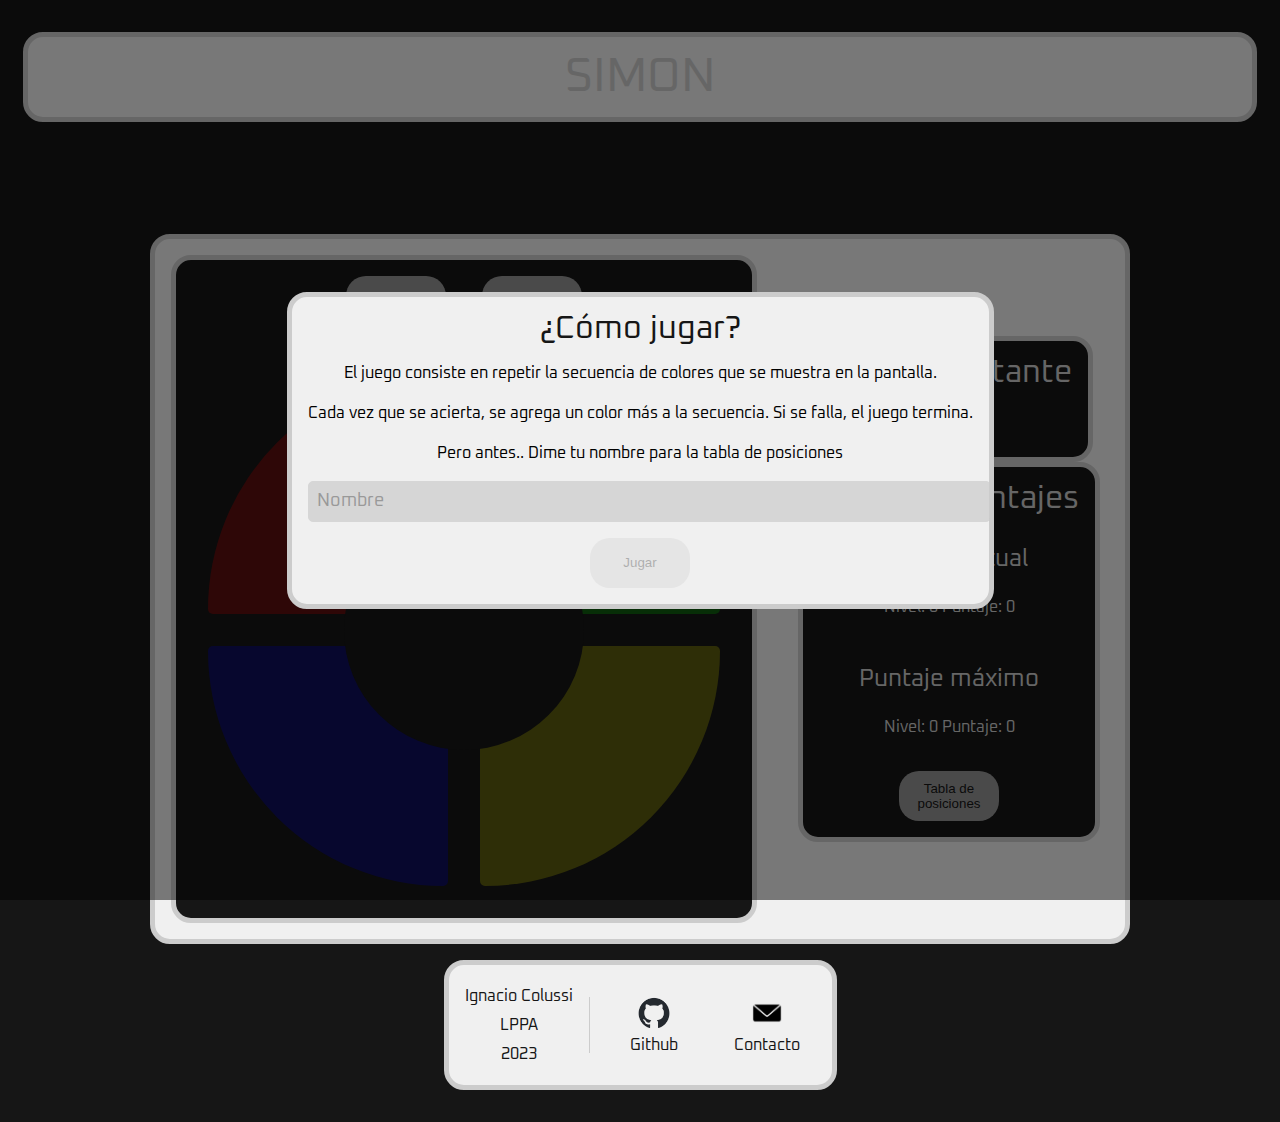
<file: index.html>
<!DOCTYPE html>
<html lang="es">
<head>
  <meta charset= "UTF-8">
  <meta http-equiv= "X-UA-Compatible" content= "IE=edge">
  <meta name= "viewport" content="width=device-width, initial-scale=1.0">
  <title>SIMON Game</title>
  <link rel="stylesheet"  type="text/css" href= "css/reset.css"/>
  <link rel="stylesheet" href="https://fonts.googleapis.com/css2?family=Oxanium">
  <link rel="stylesheet" type="text/css" href="css/styles.css">
  <link rel="stylesheet" type="text/css" href="css/animaciones.css">
  <link rel="stylesheet" type="text/css" href="css/tabla.css">
</head>
<body>
  <header>
    <div class="border bg-light">
      <h1 id="titulo">SIMON</h1>
    </div>
  </header>
  <main>
    <section id="inicioJuego" class="modal">
      <div class="border bg-light">
        <h2>¿Cómo jugar?</h2>
        <p>El juego consiste en repetir la secuencia de colores que se muestra en la pantalla. </p>
        <p> Cada vez que se acierta, se agrega un color más a la secuencia. Si se falla, el juego termina.</p>
        <p>Pero antes.. Dime tu nombre para la tabla de posiciones</p>
        <input type="text" id="nombreJugador" placeholder="Nombre"></input>
        <button id="iniciarJuego" class="btn-inicial" disabled>Jugar</button>
      </div>
    </section>
    <section id="eventos" class="modal fade-out none">
      <div class="border bg-light">
        <h2 id="info"></h2>
        <button id="reanudar" class="btn-inicial" >Reanudar</button>
      </div>
    </section>
    <section id="juego" class="">
      <div class="border bg-light">
       <div class="flex">      
        <div class="border" id="simon">
        <div id="controles">
          <button id="inicio">Iniciar</button>
          <button id="pausa">Pausa</button>
        </div>
        <div id="containerJuego">
          <div id="containerBotones">
            <button class="boton" id="boton1"></button>
            <button class="boton" id="boton2"></button>
          </div>
          <div id="containerBotones">
            <button class="boton" id="boton3"></button>
            <button class="boton" id="boton4"></button>
          </div>
          <div class="middle-circle">
          </div>
        </div>
      </div>
      <section  id="metricas">
        <div class="border bg-dark">
        <h2 id="infoTiempo" class="">Tiempo restante</h2> 
        <p id="tiempo"></p>
        </div>
        <div class="border bg-dark">
        <h2>Tabla de puntajes</h2>
        <div class="puntaje" id="puntajes">
          <h3 class="titulo">Puntaje actual</h3>
          <p id="puntajeActual">Nivel: <span id="nivelValor">0</span> Puntaje: <span id="puntajeValor">0</span></p>
          <h3 class="titulo">Puntaje máximo</h3>
          <p id="puntajeMaximo">Nivel: <span id="nivelMaximoValor">0</span> Puntaje: <span id="puntajeMaximoValor">0</span></p>
          <button id="verTabla" class="btn-inicial">Tabla de posiciones</button>
        </div>
      </div>
      </section>
    </div>
    </div>
    </section>
    <section id="modalTabla" class="modal none">
      <div class="border bg-light relative">
          <button id="cerrarTabla" class="btn-cerrar"></button>
          <h2>Tabla de posiciones</h2>
      <div class="border bg-light">
          <table id="tablaPosiciones">
          <thead>
            <tr>
              <th>Nombre</th>
              <th>Puntaje <span class="order" id="ordenarPuntaje"></span></th>
              <th>Nivel</th>
              <th>Fecha <span class="order" id="ordenarFecha"></span></th>
              <th>Hora</th>
            </tr>
          </thead>
          <tbody>
          </tbody>
        </table>
      </div>
    </section>
    <footer class="border bg-light">
        <div class="column">
          <span>Ignacio Colussi</span>
          <span>LPPA</span>
          <span>2023</span>
        </div>
        <div class="divider"></div>
        <div class="row">
          <a href="https://github.com/ignaciocolussi/lppa-final" target="_blank"><img src="img/github.png" alt="Github"> <span>Github</span></a>
          <a href="/lppa-final/contacto.html" target="_blank"><img src="img/email.png" alt="Github"> <span>Contacto</span></a>
        </div>
    </footer>
  </main>
  <script src="js/script.js"></script>
  <script src="js/tabla.js"></script>
</body>
</html>
</file>
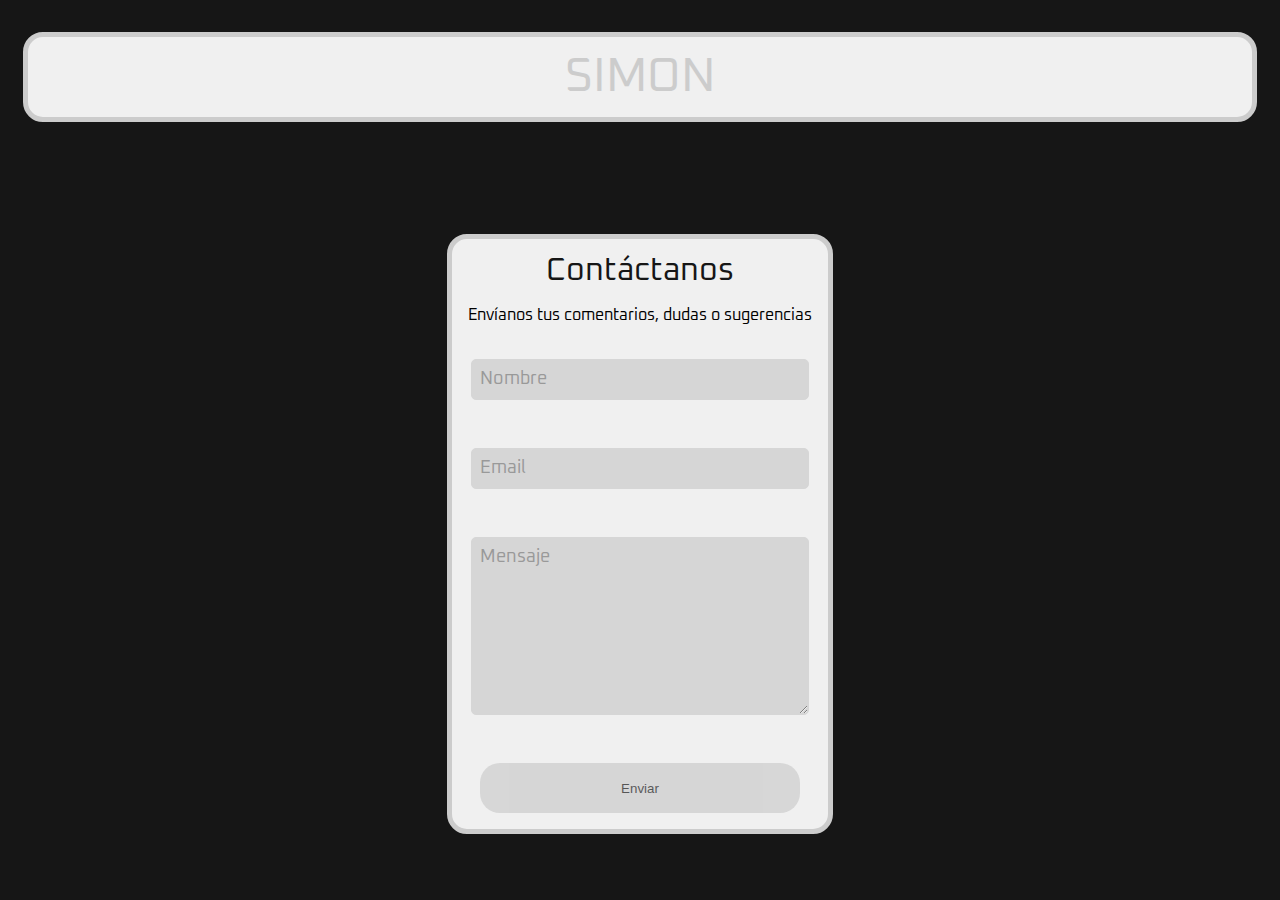
<file: contacto.html>
<!DOCTYPE html>
<html lang="es">
<head>
  <meta charset= "UTF-8">
  <meta http-equiv= "X-UA-Compatible" content= "IE=edge">
  <meta name= "viewport" content="width=device-width, initial-scale=1.0">
  <title>SIMON Game - Contacto</title>
  <link rel="stylesheet"  type="text/css" href= "css/reset.css"/>
  <link rel="stylesheet" href="https://fonts.googleapis.com/css2?family=Oxanium">
  <link rel="stylesheet" type="text/css" href="css/styles.css">
  <link rel="stylesheet" type="text/css" href="css/animaciones.css">
</head>
<body>
    <header>
        <div class="border bg-light">
        <h1 id="titulo">SIMON</h1>
        </div>
    </header>
    <main>
        <section id="contacto" class="flex">
          <form action="" class="border bg-light">
              <h2>Contáctanos</h2>
              <p>Envíanos tus comentarios, dudas o sugerencias</p>
              <input type="text" id="nombre" placeholder="Nombre" >
              <span id="errorNombre"></span>
              <input type="email" id="email" placeholder="Email" >
              <span id="errorEmail"></span>
              <textarea name="mensaje" id="mensaje" cols="30" rows="10" placeholder="Mensaje"></textarea>
              <span id="errorMensaje"></span>
              <button id="enviar" class="btn-inicial">Enviar</button>
          </form>
        </section>
    </main>
    <script src="js/email.js"></script>
</body>
</html>
</file>
<file: css/styles.css>
body {
  background-color: #161616;
  font-family: 'Oxanium', serif;
  text-align: center;
}

h1, h2, h3, h4, h5, h6 {
  margin: 0;
  padding: 0;
  font-family: 'Oxanium', serif;
  color: #ccc;

}

h1 {
  font-size: 3rem;
}

h2 {
  font-size: 2rem;
  color: #161616;
}

h3 {
  font-size: 1.5rem;
}

h4 {
  font-size: 1rem;
}

h5 {
  font-size: 0.75rem;
}

h6 {
  font-size: 0.5rem;
}

header {
  display: flex;
  justify-content: center;
  align-items: center;
  flex-direction: column;
  padding: 2rem;
  background-color: #161616;
  color: #ccc;

}

header div {
  width: 98%;
}

p {
  margin-top: 0;
  margin-bottom: 1rem;
  line-height: 1.5;
}

input, textarea {
  padding: 0.5rem;
  margin-bottom: 1rem;
  width: 100%;
  background-color: #ccc;
  font-family: 'Oxanium', serif;
  border-radius: 0.3125rem; 
  border: 0.0625rem solid #ccc; 
  opacity: 0.7;
  transition: opacity 0.3s;
  color: #161616;
}

input[type="text"],
input[type="email"],
textarea {
  margin-bottom: 1rem;
  font-family: 'Oxanium', serif;
  font-size: large;
  border-radius: 0.3125rem; 
}

input.Invalid,
textarea.invalid {
  border: 0.1875rem solid #ff0000; 
}

main {
  display: flex;
  flex-direction: column;
  justify-content: center;
  align-items: center;
  margin-top: 5rem;
}

.modal {
  display: flex;
  justify-content: center;
  align-items: center;
  flex-direction: column;
  position: fixed;
  top: 0;
  left: 0;
  z-index: 100;
  width: 100%;
  height: 100vh;
  gap: 1rem;
  background-color: #00000080;
}

.modal h2 {
  padding-bottom: 1rem;
}

.flex {
  display: flex;
  flex-direction: row;
  align-items: center;
  align-content: center;
  justify-content: center;
  flex-wrap: wrap;
  gap: 2rem;
}

.bg-light {
  background-color: #f0f0f0;
}

#simon {
  min-width: min-content;
  max-width: 25rem; 
  background-color: #161616;
}

#containerJuego {
  display: flex;
  flex-flow: column wrap;
  justify-content: center;
  align-items: center;
}

.border {
  padding: 1rem;
  border: 0.3125rem solid #ccc; 
  border-radius: 1.25rem; 
}

[id^='info'] {
  margin-bottom: 1.25rem; 
}

#containerBotones {
  display: flex;
  justify-content: space-evenly;
  margin-bottom: 1rem;
  margin-top: 1rem;
}

.boton {
  width: 15rem; 
  height: 15rem;
  margin: 0 1rem;
  border-radius: 50%;
  border: none;
  cursor: pointer;
  opacity: 0.3;
  transition: opacity 0.3s;
}

#controles {
  margin-bottom: 2rem;
}

button {
  margin: 0 1rem;
  width: 6.25rem; 
  height: 3.125rem; 
  border-radius: 1.25rem; 
  border: none;
  opacity: 0.7;
  transition: opacity 0.3s;
  background-color: #ccc;
  color: #161616;
}

button:disabled {
  opacity: 0.3;
  cursor: not-allowed;
}

#controles button:hover:enabled {
  opacity: 1;
  outline: #646464 solid 1px;
  cursor: pointer;
}

#boton1 {
  background-color: #ff0000;
  border-radius: 0.3125rem; 
  border-top-left-radius: 100%;
}

#boton2 {
  background-color: #00ff00;
  border-radius: 0.3125rem; 
  border-top-right-radius: 100%;
}

#boton3 {
  background-color: #0000ff;
  border-radius: 0.3125rem; 
  border-bottom-left-radius: 100%;
}

#boton4 {
  background-color: #ffff00;
  border-radius: 0.3125rem; 
  border-bottom-right-radius: 100%;
}

#boton1:focus,
#boton2:focus,
#boton3:focus,
#boton4:focus {
  opacity: 1;
}

.middle-circle {
  position: absolute;
  display: flex;
  align-items: center;
  justify-content: center;
  width: 15rem;
  height: 15rem;
  border-radius: 50%;
  background-color: #161616;
}

.btn-inicial:hover:not(:disabled) {
  opacity: 1;
  outline: #646464 solid 1px;
  cursor: pointer;
}

.none {
  display: none;
}

.bg-dark {
  background-color: #161616;
}

.bg-dark h2,
.bg-dark p {
  color: #ccc;
}

#metricas {
  display: flex;
  justify-content: space-evenly;
  flex-direction: column;
  align-items: center;
  justify-content: center;
  min-width: 20rem;
}

#metricas div {
  display: flex;
  flex-direction: column;
  align-items: center;
  justify-content: center;
  gap: 1rem;
}

#metricas #tiempo {
  font-size: 2rem;
}

#puntajes h2 {
  margin: 0;
  padding: 0;
}

#puntajes h3 {
  margin: 0.5rem;
  padding-top: 0.5rem;
}

form {
  display: flex;
  flex-direction: column;
  justify-content: center;
  align-items: center;
  gap: 1rem;
}

form input {
  width: 100%;
  max-width: 20rem;
}

form button {
  width: 100%;
  max-width: 20rem;
}

form textarea {
  width: 100%;
  max-width: 20rem;
  height: 10rem;
}

footer {
  padding: 2rem;
  display: flex;
  flex-direction: row;
  margin-bottom: 2rem;
  margin-top: 1rem;
  background-color: #161616;
  color: #ccc;
}

footer a {
  display: flex;
  flex-direction: column;
  justify-content: center;
  align-items: center;
  padding: 1rem;
  border-radius: 0.3125rem; 
  color: #161616;
  text-decoration: none;
  transition: all 0.3s ease-in-out;
}

footer a>span {
  margin-top: 0.5rem;
}

footer a:hover {
  background-color: #888888;
  color: #ccc;
}

footer a>img {
  width: 2rem;
  height: 2rem;
  margin: 0 1rem;
}

footer .column {
  display: flex;
  flex-direction: column;
  justify-content: space-around;
  align-items: space-around;
}

footer .column>p,
footer .column>span {
  color: #161616;
}

footer .row {
  display: flex;
  flex-direction: row;
  justify-content: center;
  align-items: center;
  gap: 1rem;
}

.divider {
  border-left: 0.0625rem solid #ccc; 
  margin: 1rem;
}


@media screen and (max-width: 600px) {
  main {
      margin-top: 0;
  }

  .border {
      padding: 0.25rem;
  }

  header {
      padding: 1rem;
  }

  header div {
      width: 100%;
  }

  #metricas div {
      width: 30rem;
  }
}
</file>
<file: css/animaciones.css>
@keyframes titulo {
    0%   {color: #ec0000;}
    25%  {color: #ffff00;}
    50%  {color: #0000ff;}
    100% {color: #008000;}
  }

  
  @keyframes fade-out {
    100% {
      opacity: 0;
      display: none;
    }
  }

  @keyframes fade-in-flex {
    100% {
      opacity: 1;
      display: flex;
    }
  }

 header h1{
    animation-name: titulo;
    animation-duration: 5s;
    animation-iteration-count: infinite;
  }


  .fade-out {
   animation: fade-out 0.5s forwards;

  }

  .fade-in-flex {
    animation: fade-in-flex 0.5s forwards;
 
   }
</file>
<file: css/tabla.css>
table {
  width: 100%;
  border-collapse: collapse;
}

th, td {
  padding: 0.5rem; 
  text-align: center;
}

tr:nth-child(even) {
  background-color: #f2f2f2;
}

tr:hover {
  background-color: #dddddd5d;
}

th {
  background-color: #4CAF50;
  color: #ffffff;
}

.relative {
  position: relative;
}

.btn-cerrar {
  position: absolute;
  top: -0.9375rem; 
  right: -0.9375rem; 
  margin-top: 0.0625rem; 
  margin-right: 0.125rem; 
  width: 2rem;
  height: 2rem;
  background-color: #cccccc;
  font-size: 0.8rem; 
  font-family: tahoma;
  border: 0.0625rem solid #010201; 
  background: url("data:image/svg+xml,%3csvg xmlns='http://www.w3.org/2000/svg' viewBox='0 0 16 16' fill='%23000'%3e%3cpath d='M.293.293a1 1 0 011.414 0L8 6.586 14.293.293a1 1 0 111.414 1.414L9.414 8l6.293 6.293a1 1 0 01-1.414 1.414L8 9.414l-6.293 6.293a1 1 0 01-1.414-1.414L6.586 8 .293 1.707a1 1 0 010-1.414z'/%3e%3c/svg%3e") center/1em auto no-repeat;
  opacity: 1;
  border-radius: 50%;
}

.btn-cerrar:hover,
.btn-cerrar:focus {
  color: #000000;
  text-decoration: none;
  cursor: pointer;
  filter: invert(1) grayscale(100%) brightness(200%);
}

.order {
  display: inline-block;
  width: 1rem; 
  height: 1rem; 
  vertical-align: bottom;
  background: url("data:image/svg+xml;utf8,%3Csvg xmlns='http://www.w3.org/2000/svg' viewBox='0 0 24 24' width='1em' height='1em'%3E%3Cpath fill='none' stroke='currentColor' stroke-linecap='round' stroke-linejoin='round' stroke-width='2' d='M4 4L4 20M8 7C8 5 10 5 10 5L18 5C18 5 20 5 20 7L20 8C20 10 18 10 18 10L10 10C10 10 8 10 8 8L8 7ZM10 14C10 14 8 14 8 16L8 17C8 19 10 19 10 19L14 19C14 19 16 19 16 17L16 16C16 14 14 14 14 14L10 14Z'/%3E%3C/svg%3E") no-repeat;
  cursor: pointer;
  filter: invert(1) grayscale(100%) brightness(200%);
}

.order:hover {
  filter: invert(0);
}
</file>
